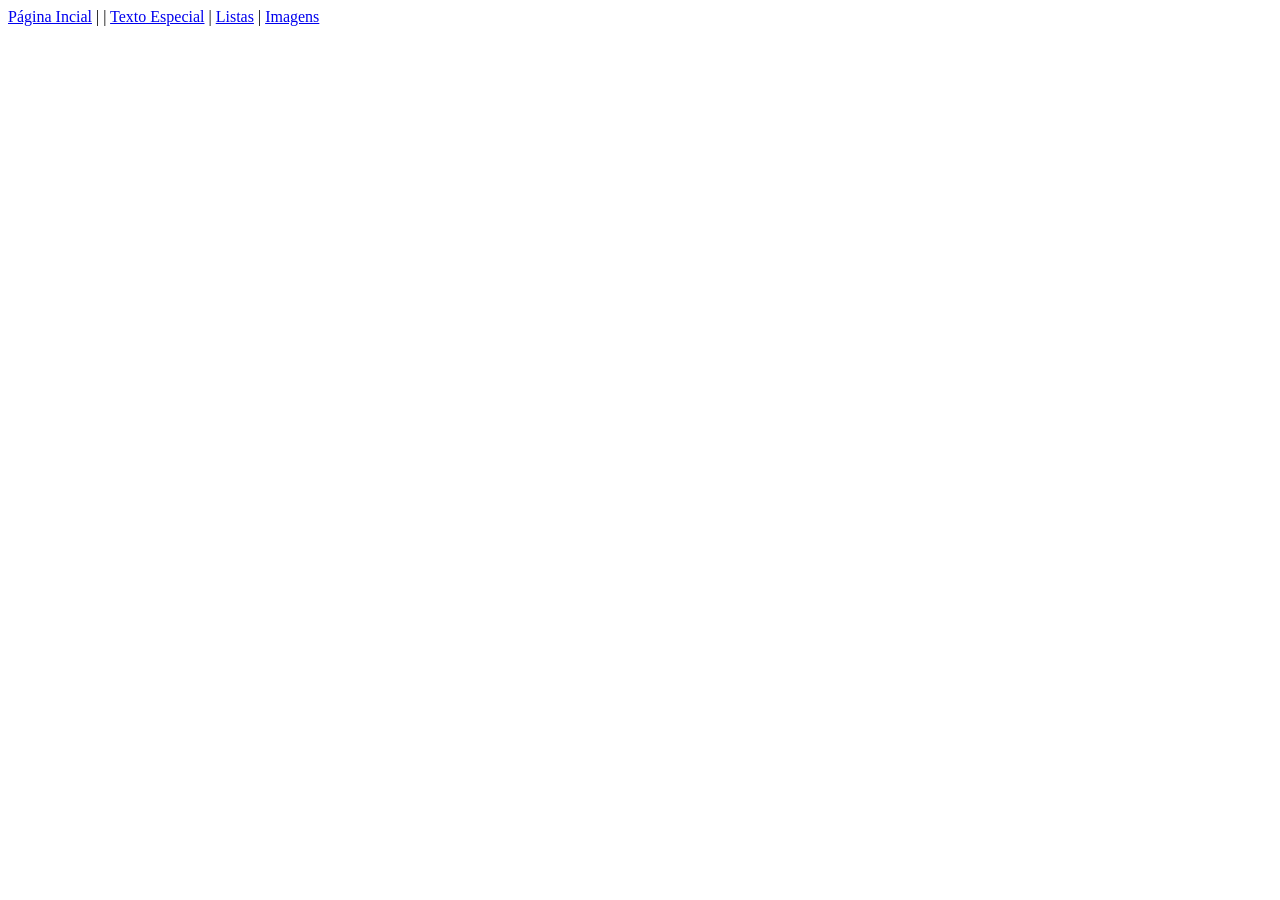
<file: index.html>
<!DOCTYPE html>
<html lang="pt-br">
<head>
    <meta charset="UTF-8">
    <meta name="viewport" content="width=device-width, initial-scale=1.0">
    <title>Projeto WEB HTML</title>
</head>
<body>
    <div id="geral">
        <div id="links">
            <a href="index.html">Página Incial</a> | <a href="/paginas/texto.html"></a> | <a href="paginas/outros/texto_especial.html">Texto Especial</a> | <a href="paginas/listas.html">Listas</a> | <a href="paginas/imagens.html">Imagens</a>
        </div>
    </div>
    
</body>
</html>
</file>
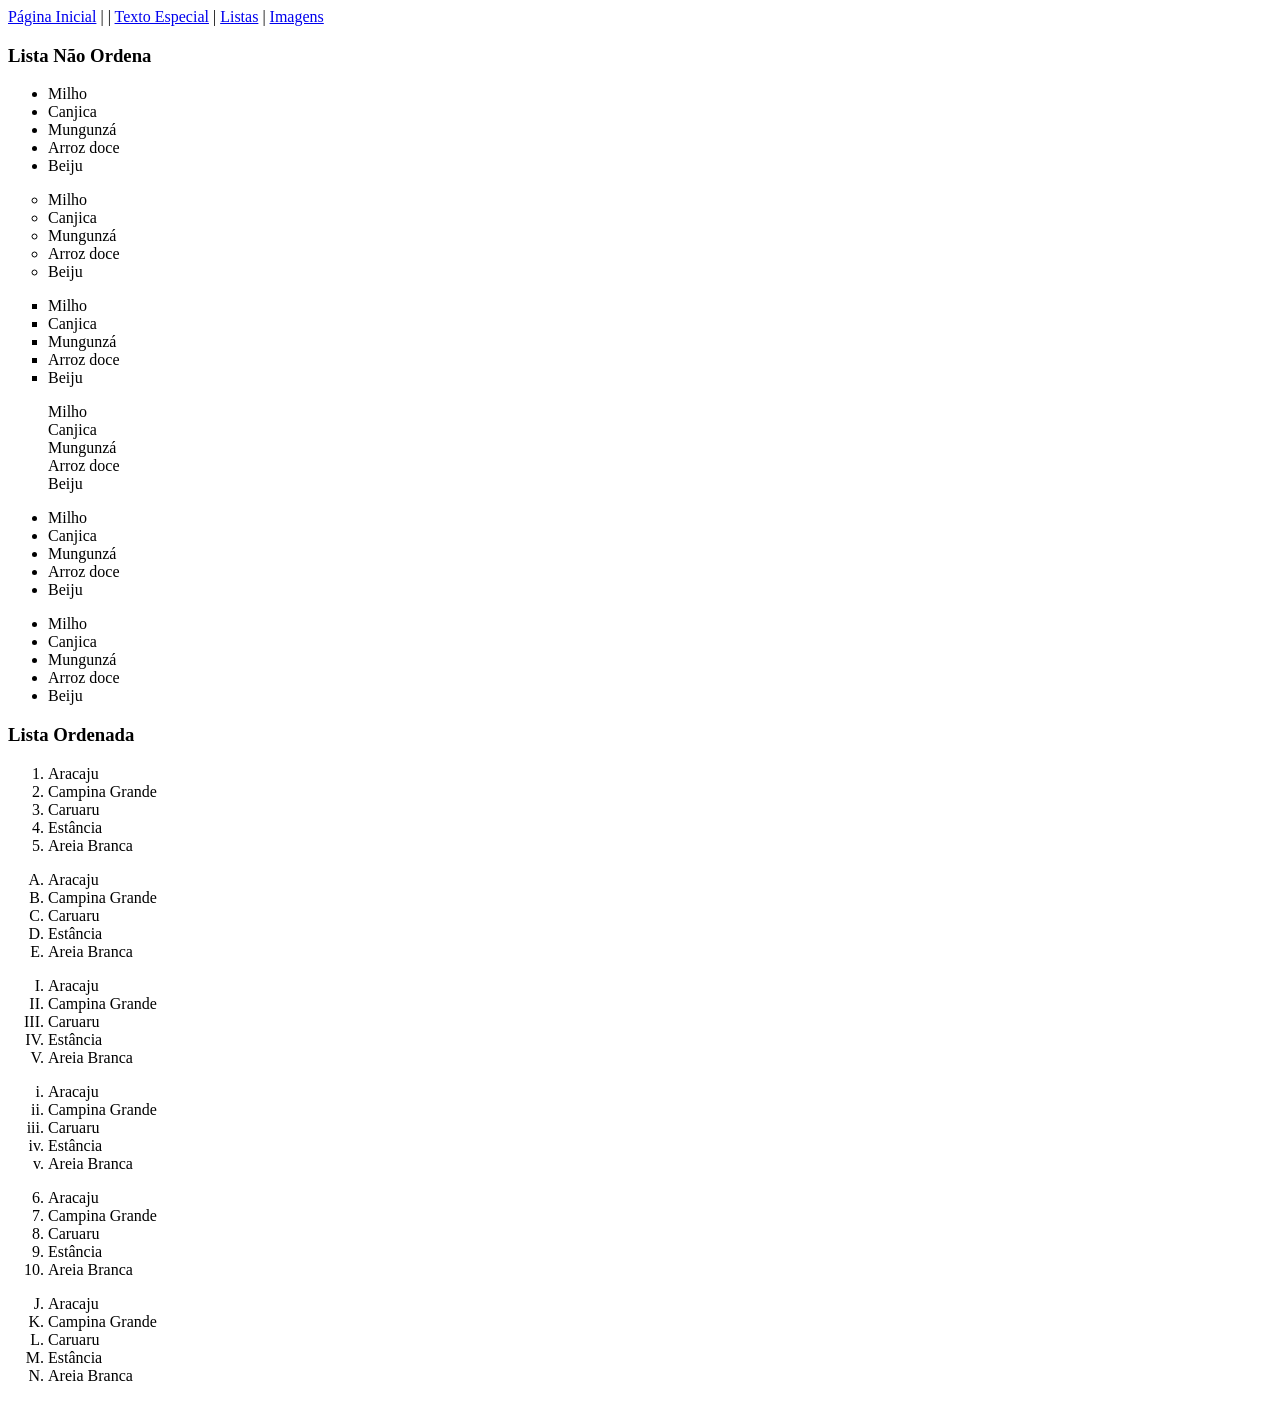
<file: paginas/listas.html>
<!DOCTYPE html>
<html lang="pt-br">
<head>
    <meta charset="UTF-8">
    <meta name="viewport" content="width=device-width, initial-scale=1.0">
    <title>Projeto WEB HTML/CSS</title>
</head>
<body>
    <div id="links">
        <a href="../index.html">Página Inicial</a> | <a href="texto.html"></a> | <a href="outros/texto_especial.html">Texto Especial</a> | <a href="listas.html">Listas</a> | <a href="imagens.html">Imagens</a>
    </div>

    <div id="div-listas">
        <h3>Lista Não Ordena</h3>

        <ul>
            <li>Milho</li>
            <li>Canjica</li>
            <li>Mungunzá</li>
            <li>Arroz doce</li>
            <li>Beiju</li>
        </ul>

        <ul type = 'circle'>
            <li>Milho</li>
            <li>Canjica</li>
            <li>Mungunzá</li>
            <li>Arroz doce</li>
            <li>Beiju</li>
        </ul>

        <ul type="square">
            <li>Milho</li>
            <li>Canjica</li>
            <li>Mungunzá</li>
            <li>Arroz doce</li>
            <li>Beiju</li>
        </ul>

        <ul type="none">
            <li>Milho</li>
            <li>Canjica</li>
            <li>Mungunzá</li>
            <li>Arroz doce</li>
            <li>Beiju</li>
        </ul>

        <ul>
            <li>Milho</li>
            <li>Canjica</li>
            <li>Mungunzá</li>
            <li>Arroz doce</li>
            <li>Beiju</li>
        </ul>

        <ul>
            <li>Milho</li>
            <li>Canjica</li>
            <li>Mungunzá</li>
            <li>Arroz doce</li>
            <li>Beiju</li>
        </ul>

        <h3>Lista Ordenada</h3>

        <ol>
            <li>Aracaju</li>
            <li>Campina Grande</li>
            <li>Caruaru</li>
            <Li>Estância</Li>
            <Li>Areia Branca</Li>
        </ol>

        <ol type="A">
            <li>Aracaju</li>
            <li>Campina Grande</li>
            <li>Caruaru</li>
            <Li>Estância</Li>
            <Li>Areia Branca</Li>
        </ol>

        <ol type="I">
            <li>Aracaju</li>
            <li>Campina Grande</li>
            <li>Caruaru</li>
            <Li>Estância</Li>
            <Li>Areia Branca</Li>
        </ol>
        <ol type="i">
            <li>Aracaju</li>
            <li>Campina Grande</li>
            <li>Caruaru</li>
            <Li>Estância</Li>
            <Li>Areia Branca</Li>
        </ol>

        <ol start="6">
            <li>Aracaju</li>
            <li>Campina Grande</li>
            <li>Caruaru</li>
            <Li>Estância</Li>
            <Li>Areia Branca</Li>
        </ol>

        <ol start="10"  type="A">
            <li>Aracaju</li>
            <li>Campina Grande</li>
            <li>Caruaru</li>
            <Li>Estância</Li>
            <Li>Areia Branca</Li>
        </ol>

    </div>
</body>
</html>
</file>
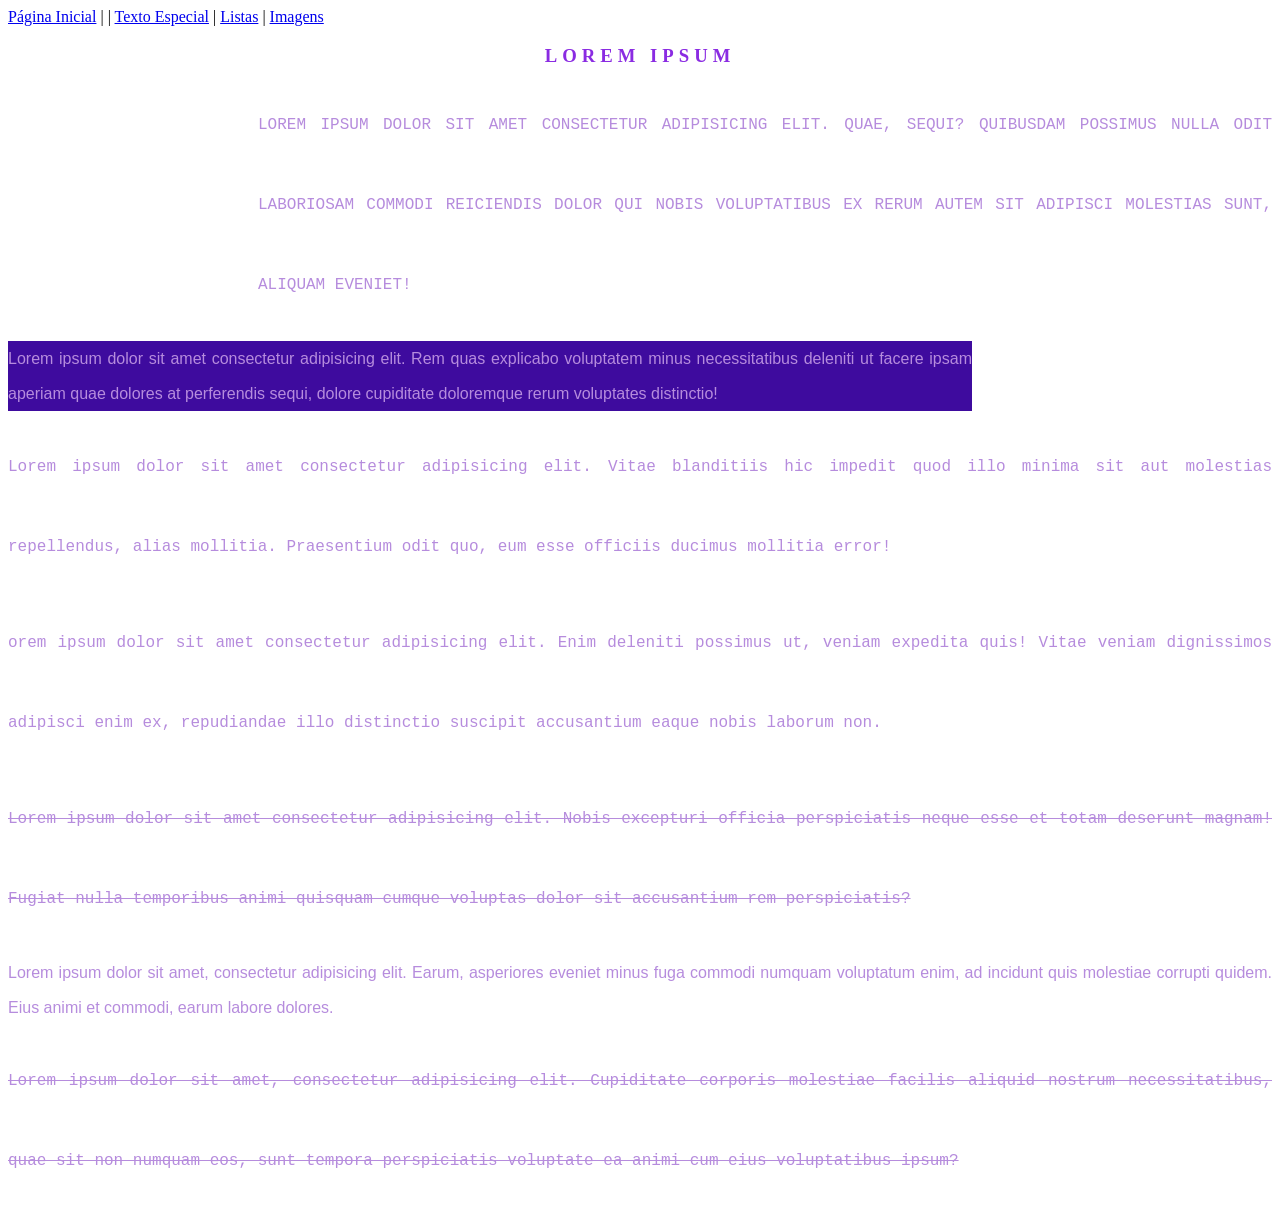
<file: paginas/texto.html>
<!DOCTYPE html>
<html lang="pt-br">
<head>
    <meta charset="UTF-8">
    <meta name="viewport" content="width=device-width, initial-scale=1.0">
    <title>Projeto Web HTML</title>

    <link rel="stylesheet" href="../css/style_text.css">
</head>
<body>
    <div id="gera">

        <div id="links">
            <a href="../index.html">Página Inicial</a> | <a href="texto.html"></a> | <a href="outros/texto_especial.html">Texto Especial</a> | <a href="listas.html">Listas</a> | <a href="imagens.html">Imagens</a>
        </div>

        <div id="texto">
            <h3 >Lorem ipsum</h3>

            <p id="paragrafo01" class="paragrafos">Lorem ipsum dolor sit amet consectetur adipisicing elit. Quae, sequi? Quibusdam possimus nulla odit laboriosam commodi reiciendis dolor qui nobis voluptatibus ex rerum autem sit adipisci molestias sunt, aliquam eveniet!</p>
            <p id="paragrafo02">Lorem ipsum dolor sit amet consectetur adipisicing elit. Rem quas explicabo voluptatem minus necessitatibus deleniti ut facere ipsam aperiam quae dolores at perferendis sequi, dolore cupiditate doloremque rerum voluptates distinctio!</p>
            <p class="paragrafos">Lorem ipsum dolor sit amet consectetur adipisicing elit. Vitae blanditiis hic impedit quod illo minima sit aut molestias repellendus, alias mollitia. Praesentium odit quo, eum esse officiis ducimus mollitia error!</p>
            <p class="paragrafos">orem ipsum dolor sit amet consectetur adipisicing elit. Enim deleniti possimus ut, veniam expedita quis! Vitae veniam dignissimos adipisci enim ex, repudiandae illo distinctio suscipit accusantium eaque nobis laborum non.</p>
            <p class="paragrafos parag_especial">Lorem ipsum dolor sit amet consectetur adipisicing elit. Nobis excepturi officia perspiciatis neque esse et totam deserunt magnam! Fugiat nulla temporibus animi quisquam cumque voluptas dolor sit accusantium rem perspiciatis?</p>
            <p class="paragrafo03">Lorem ipsum dolor sit amet, consectetur adipisicing elit. Earum, asperiores eveniet minus fuga commodi numquam voluptatum enim, ad incidunt quis molestiae corrupti quidem. Eius animi et commodi, earum labore dolores.</p>
            <p class="paragrafos parag_especial">Lorem ipsum dolor sit amet, consectetur adipisicing elit. Cupiditate corporis molestiae facilis aliquid nostrum necessitatibus, quae sit non numquam eos, sunt tempora perspiciatis voluptate ea animi cum eius voluptatibus ipsum?</p>
        </div>

    </div>
    
</body>
</html>
</file>
<file: css/style_text.css>
/*
seletor{
    propriedade: valor;
    propriedade: valor;
}
*/

h3{
    text-align: center;
    text-transform: uppercase;
    letter-spacing: 5px;
    color: blueviolet;
}

p{
    font-family: Helvetica;
    text-align: justify;
    line-height: 35px;
    color: rgb(182, 140, 221);
}

#paragrafo01{
    margin-left: 250px;
    text-transform: uppercase;
}

#paragrafo02{
    margin-right: 300px;
    background-color: rgb(62, 11, 158);
}

.paragrafos{
    font-family: 'Courier New', Courier, monospace;
    font-size: 2,3em;
    line-height: 80px;
}

.parag_especial{
    text-decoration: line-through;
}
</file>
